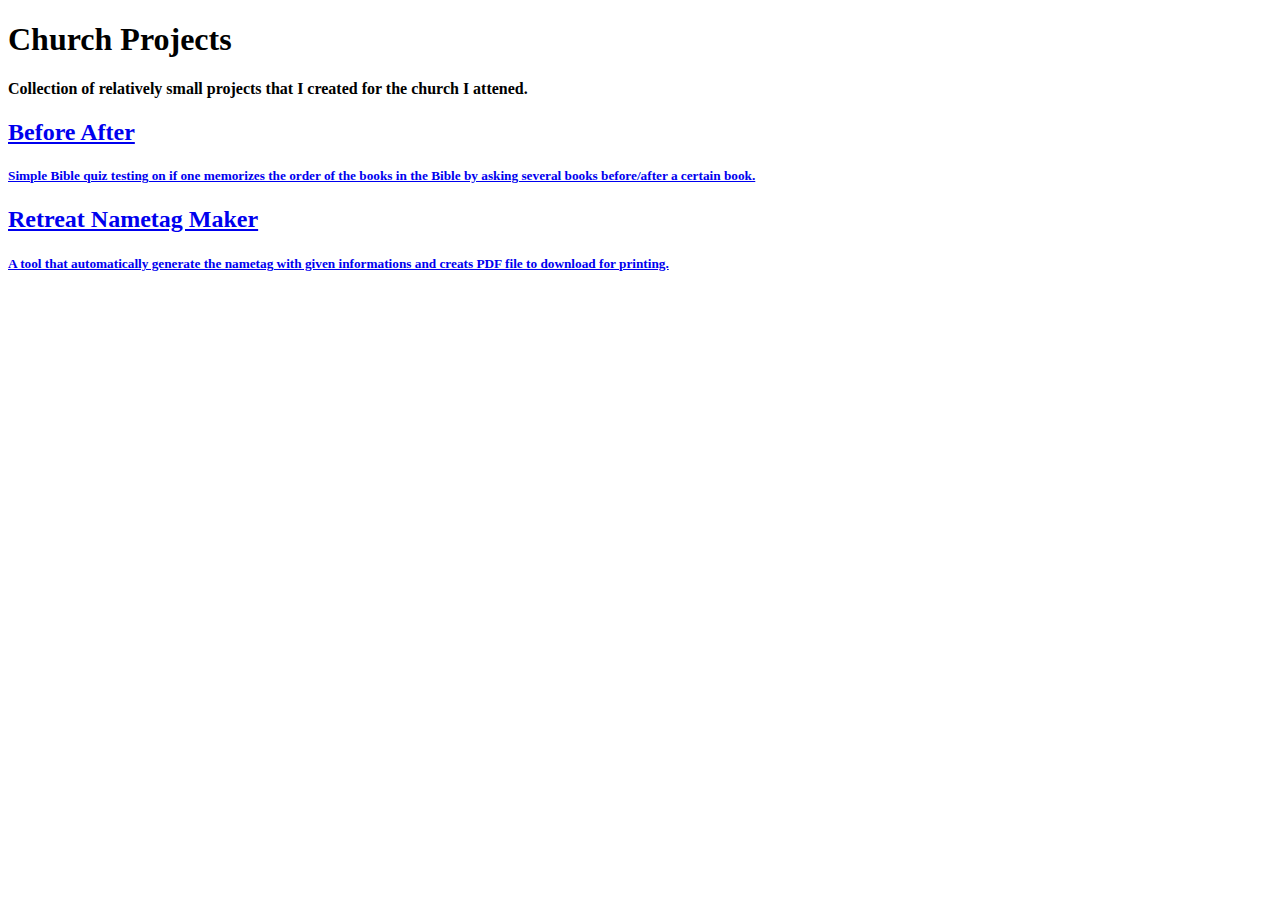
<file: index.html>
<!DOCTYPE html>
<html lang="en">
  <head>
    <meta charset="UTF-8" />
    <meta http-equiv="X-UA-Compatible" content="IE=edge" />
    <meta name="viewport" content="width=device-width, initial-scale=1.0" />
    <title>Church Projects</title>
    <script type="text/javascript" src="script.js"></script>
  </head>
  <body onload="initialize()">
    <header>
      <h1>Church Projects</h1>
      <h4>
        Collection of relatively small projects that I created for the church I
        attened.
      </h4>
    </header>
    <main></main>
  </body>
</html>
</file>
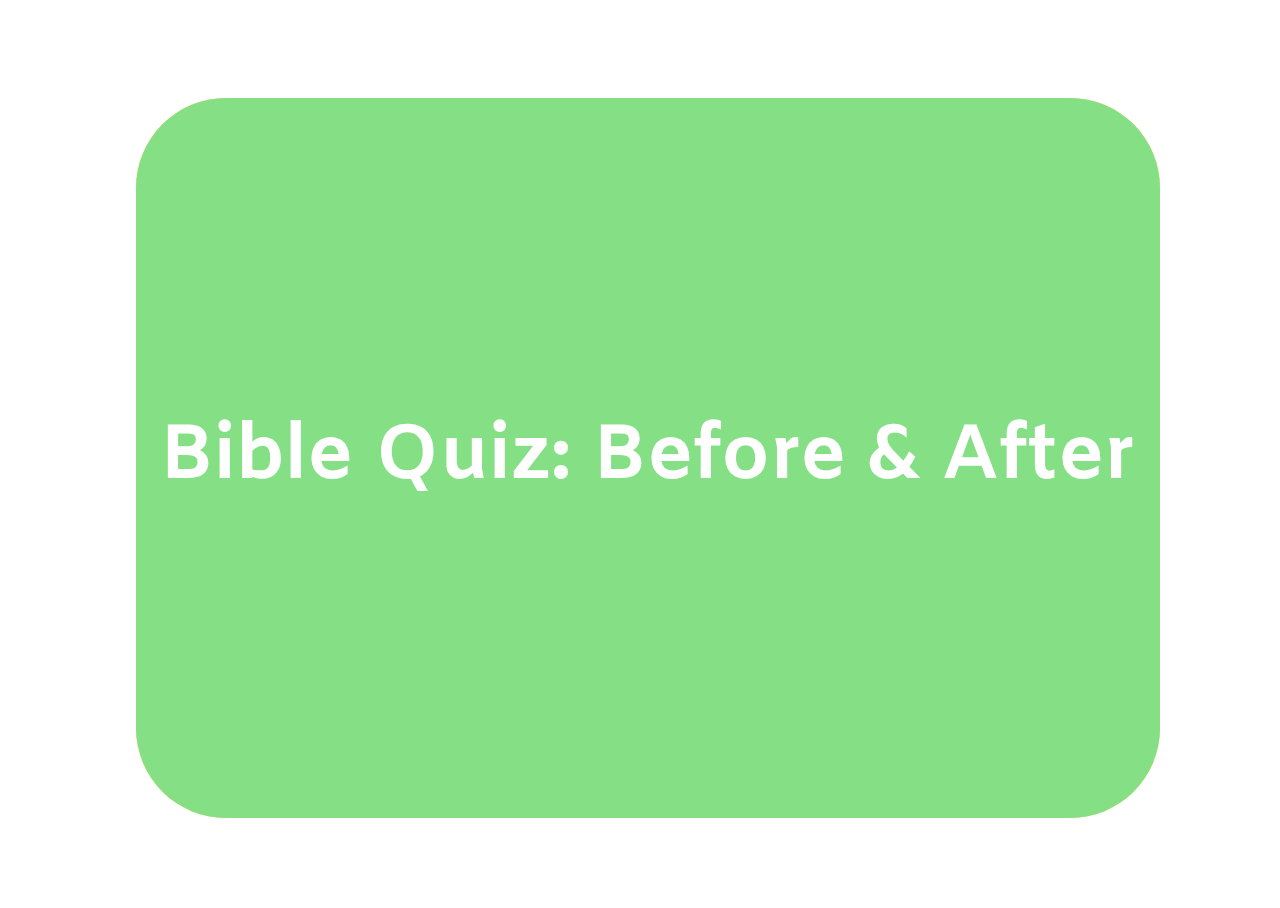
<file: before_after/index.html>
<!DOCTYPE html>
<html lang="en">
<head>

    <meta charset="UTF-8">
    <meta http-equiv=”Refresh” content=”0;URL=https://srirato.com/church/before_after/” />
    <link rel="stylesheet" type="text/css" href="style.css">
    <link href='https://fonts.googleapis.com/css?family=Amiko' rel='stylesheet'>
    <script src="https://ajax.googleapis.com/ajax/libs/jquery/3.4.1/jquery.min.js"></script>
    <script type="text/javascript" src="BibleBeforeAfter.js"></script>
    <title>Bible Quiz - BeforeAfter</title>
</head>
<body>
    <div id="container" class="position_container">
        <div id="question_display" class="display_container"onclick="questionClicked()">
            <div id="question_content" class="content">Question Blah Blah</div>
        </div>
        <div id="answer_display" class="display_container"onclick="answerClicked()">
            <div id="answer_content" class="content">
                <div class="emphasis">Bible Quiz: Before & After</div>
            </div>
        </div>
    </div>
</body>
</html>
</file>
<file: before_after/style.css>
body{
    font-family: 'Amiko';
    color: white;
    font-size:5vw;
}
.position_container{
    position: absolute;
    width:100vw;
    height:100vh;
}
.display_container{
    display:table;
    position: absolute;
    width: 80vw;
    height: 80vh;
    margin-top: 10vh;
    margin-bottom: 10vh;
    margin-left: 10%;
    margin-right: 10%;
    border-radius: 10vh;
}
.content{
    text-align: center;
    display: table-cell;
    vertical-align: middle;
}
#question_display{
    background-color: #ffdb4d;
}
#answer_display{
    background-color: #85e085;
}
.emphasis{
font-size:6vw;
display:inline;
font-weight:bold;
}
</file>
